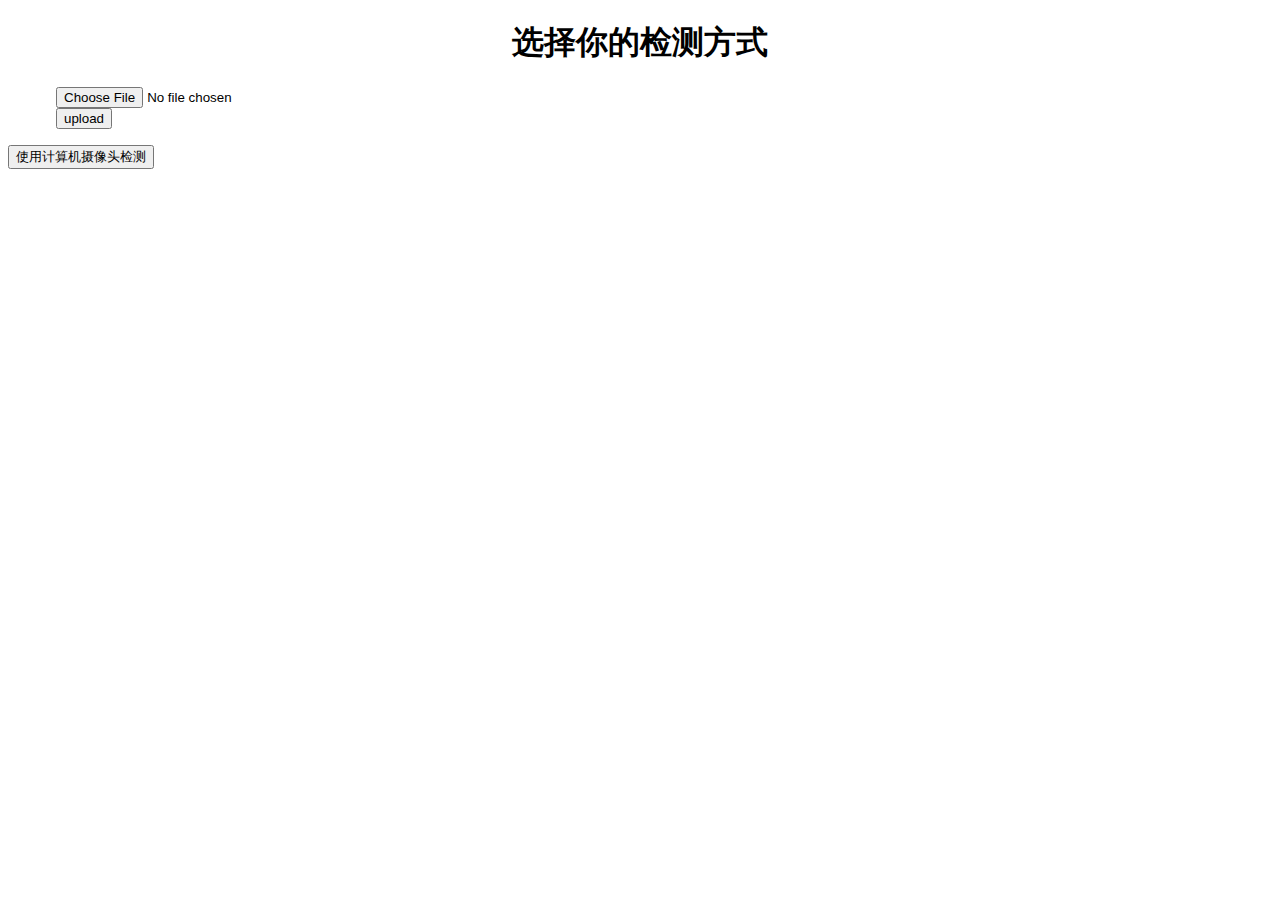
<file: templates/upload.html>
<!DOCTYPE html>
<html lang = "en">
    <head>
        <meta charset="UTF-8">
        <title>检测方式</title>
    </head>
    <center>
        <h1>
            选择你的检测方式
        </h1>
    </center>
    <div>
        <form action="/videoprocess" method="post" enctype="multipart/form-data" >
            　　　<input type="file" name= "file"  /> <br />
            　　　<input type="submit" value="upload"  />
        </form>
    </div>


    <p>
        <form method="get" action="/main">
            <button type="submit">使用计算机摄像头检测</button>
        </form>
    </p>
</html>
</file>
